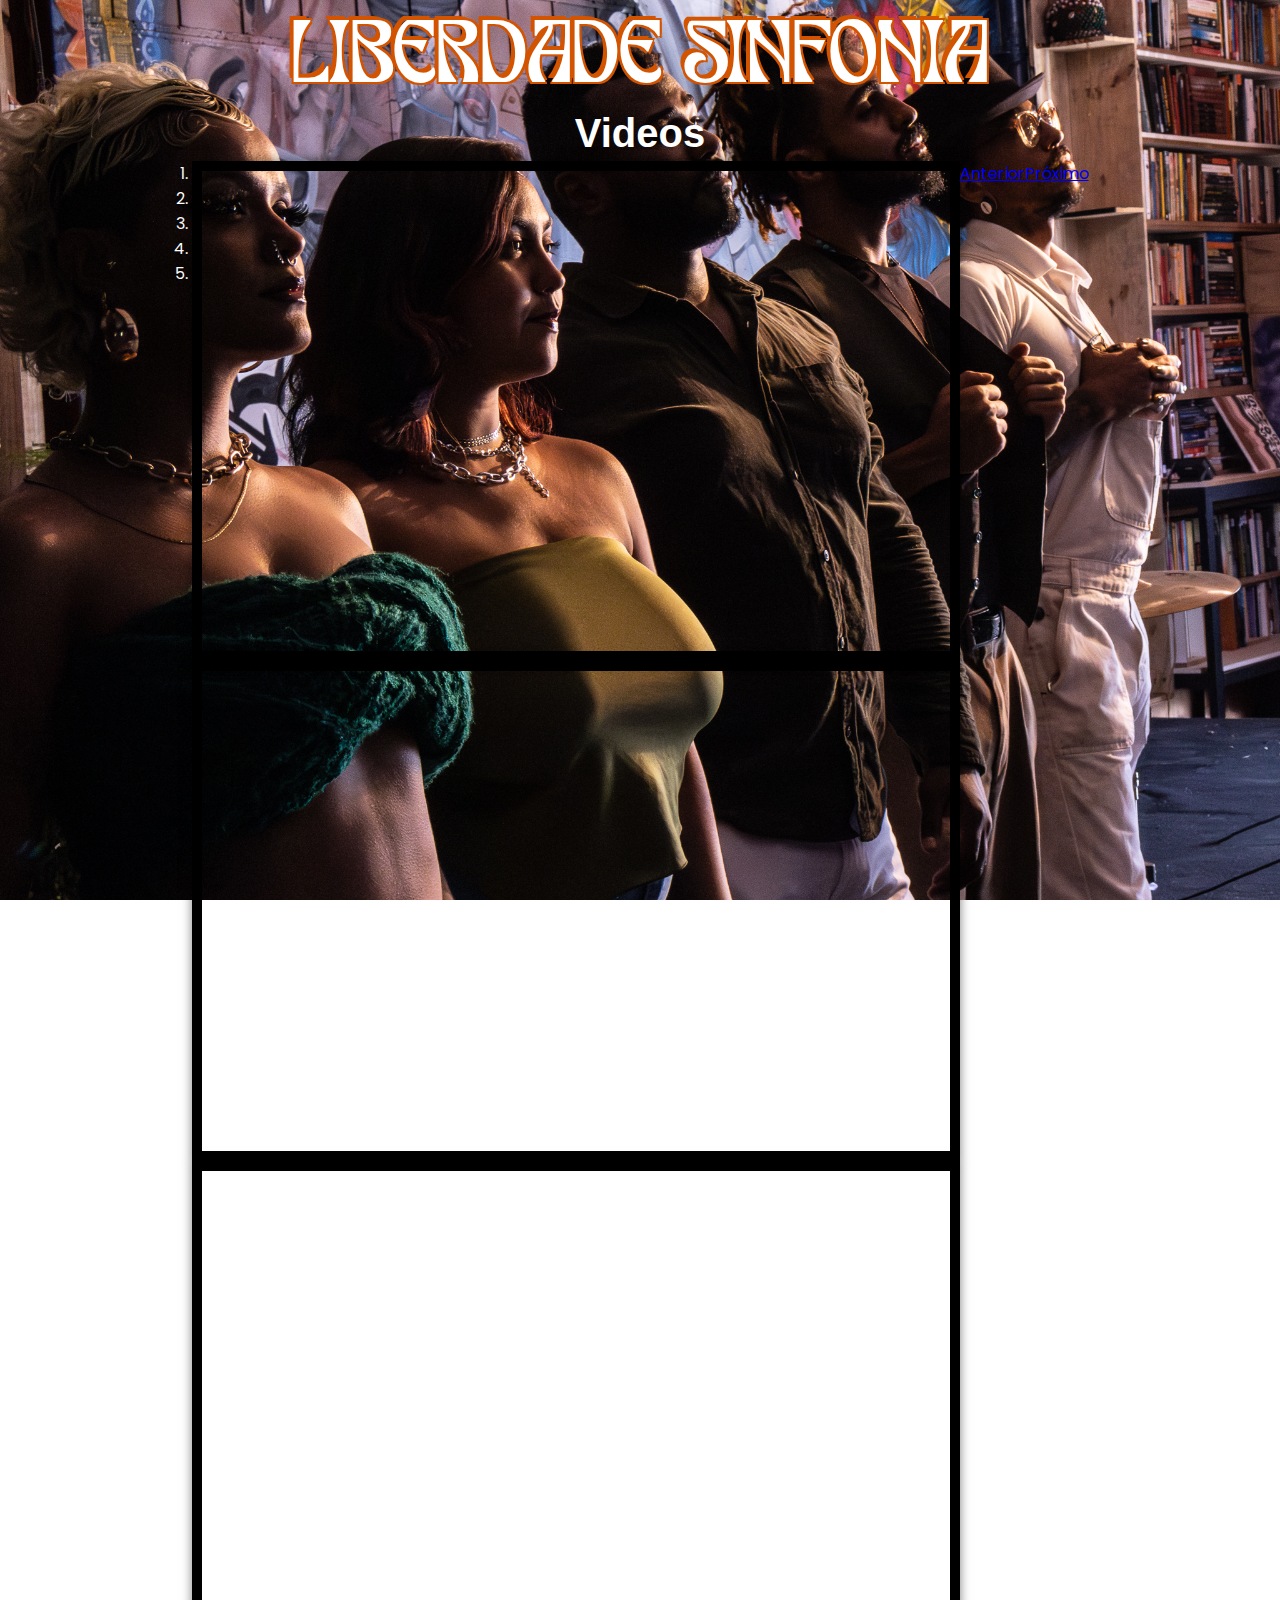
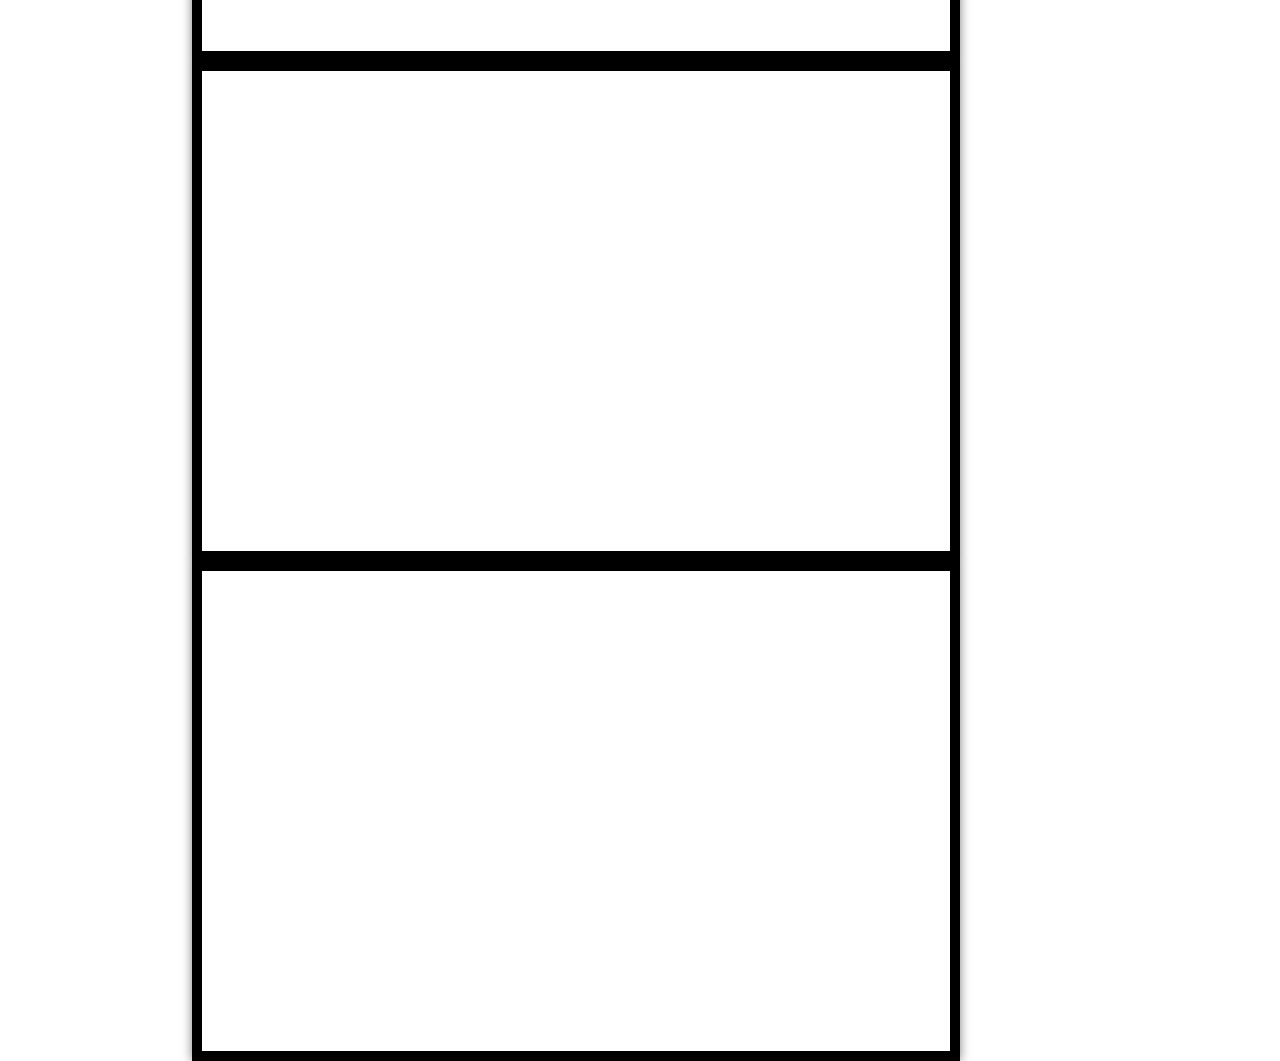
<file: videoboo.html>
<!DOCTYPE html>
<html lang="pt-br">
  <head>
    <!-- Meta tags Obrigatórias -->
    <meta charset="utf-8">
    <meta name="viewport" content="width=device-width, initial-scale=1, shrink-to-fit=no">
    <link rel="stylesheet" href="Ls.Css">
    <!-- Bootstrap CSS -->
    <link rel="stylesheet" href="https://stackpath.bootstrapcdn.com/bootstrap/4.1.3/css/bootstrap.min.css" integrity="sha384-MCw98/SFnGE8fJT3GXwEOngsV7Zt27NXFoaoApmYm81iuXoPkFOJwJ8ERdknLPMO" crossorigin="anonymous">

    <title>IntegrantesLS</title>
  </head>
  <body id="body2">
    <h1 class="titulo">LIBERDADE SINFONIA</h1>
    <h2 id="subt">Videos</h2>
    <style>
        @font-face {
            font-family: fontetitulo;
            src: url(TAN-PARADISO.otf);
        }
    </style>


    <div id="carouselExampleIndicators" class="carousel slide" data-ride="carousel">
        <ol class="carousel-indicators">
          <li data-target="#carouselExampleIndicators" data-slide-to="0" class="active"></li>
          <li data-target="#carouselExampleIndicators" data-slide-to="1"></li>
          <li data-target="#carouselExampleIndicators" data-slide-to="2"></li>
          <li data-target="#carouselExampleIndicators" data-slide-to="3"></li>
          <li data-target="#carouselExampleIndicators" data-slide-to="4"></li>
        </ol>
        <div class="carousel-inner">
          <div class="carousel-item active">
            <iframe  width="350" height="200" src="https://www.youtube.com/embed/CiNDsCwws0s?si=xDXiGMG4moWiT3w1" frameborder="0" allowfullscreen></iframe>
          </div>
          <div class="carousel-item">
            <iframe  width="350" height="200" src="https://www.youtube.com/embed/B9H7nlAncEo?si=EdROM-R5Dflshbts" frameborder="0" allowfullscreen></iframe>          </div>
          <div class="carousel-item">
            <iframe  width="350" height="200" src="https://www.youtube.com/embed/3_BgMq5p87A?si=pvM87Pq-g-ZuNpuK" frameborder="0" allowfullscreen></iframe>          </div>
          <div class="carousel-item">
            <iframe  width="350" height="200" src="https://www.youtube.com/embed/eJMyYbtBWFQ?si=V6gUeQvSMD9q-MPt" frameborder="0" allowfullscreen></iframe>          </div>
          <div class="carousel-item">
            <iframe  width="350" height="200" src="https://www.youtube.com/embed/kL7Dvhmst5A?si=XzPrBZ0uy-owbnev" frameborder="0" allowfullscreen></iframe>          </div>
        </div>
        <a class="carousel-control-prev" href="#carouselExampleIndicators" role="button" data-slide="prev">
          <span class="carousel-control-prev-icon" aria-hidden="true"></span>
          <span class="sr-only">Anterior</span>
        </a>
        <a class="carousel-control-next" href="#carouselExampleIndicators" role="button" data-slide="next">
          <span class="carousel-control-next-icon" aria-hidden="true"></span>
          <span class="sr-only">Próximo</span>
        </a>
      </div>


    <!-- JavaScript (Opcional) -->
    <!-- jQuery primeiro, depois Popper.js, depois Bootstrap JS -->
    <script src="https://code.jquery.com/jquery-3.3.1.slim.min.js" integrity="sha384-q8i/X+965DzO0rT7abK41JStQIAqVgRVzpbzo5smXKp4YfRvH+8abtTE1Pi6jizo" crossorigin="anonymous"></script>
    <script src="https://cdnjs.cloudflare.com/ajax/libs/popper.js/1.14.3/umd/popper.min.js" integrity="sha384-ZMP7rVo3mIykV+2+9J3UJ46jBk0WLaUAdn689aCwoqbBJiSnjAK/l8WvCWPIPm49" crossorigin="anonymous"></script>
    <script src="https://stackpath.bootstrapcdn.com/bootstrap/4.1.3/js/bootstrap.min.js" integrity="sha384-ChfqqxuZUCnJSK3+MXmPNIyE6ZbWh2IMqE241rYiqJxyMiZ6OW/JmZQ5stwEULTy" crossorigin="anonymous"></script>

    <script>
      // Desabilitar a rolagem automática do carrossel
      $('#carouselExampleIndicators').carousel({
          interval: false // Define o intervalo como falso
      });

      // Avançar o carrossel ao clicar nos controles
      $('.carousel-control-prev, .carousel-control-next').on('click', function () {
          var $activeItem = $('.carousel-item.active iframe');
          var src = $activeItem.attr('src'); // Obtém o src do iframe ativo
          $activeItem.attr('src', src); // Reinicia o iframe para o vídeo continuar na mesma posição
      });
  </script>
  
  </body>
</html>
</file>
<file: Ls.Css>
@import url('https://fonts.googleapis.com/css2?family=Poppins:wght@400;500;700&display=swap');
  @import url('https://fonts.googleapis.com/css2?family=Oswald:wght@700&display=swap');
  * {
    margin: 0;
    padding: 0;
    box-sizing: border-box;
}

html {
    scroll-behavior: smooth;
}

body {
    font-family: 'Poppins', sans-serif;
    color: rgb(255, 255, 255);
    background-image: url("ensaiols3.jpg");
    background-repeat: no-repeat;
    background-size: cover;
    background-position: center;
    display: flex;
    flex-direction: column; /* Alinha os elementos na coluna */
    align-items: center; /* Centraliza horizontalmente */
    justify-content: flex-start; /* Alinha os elementos no topo */
    height: 100vh; /* Ocupa 100% da altura da janela */
    padding-top: 20px; /* Adiciona um espaço no topo */
}

#body2 {
    font-family: 'Poppins', sans-serif;
    color: rgb(255, 255, 255);
    background-image: url("ensaiols5.jpg");
    background-repeat: no-repeat;
    background-size: cover;
    background-position: center;
    display: flex;
    flex-direction: column; /* Alinha os elementos na coluna */
    align-items: center; /* Centraliza horizontalmente */
    justify-content: flex-start; /* Alinha os elementos no topo */
    height: 100vh; /* Ocupa 100% da altura da janela */
    padding-top: 20px; /* Adiciona um espaço no topo */
}

#body3 {
    font-family: 'Poppins', sans-serif;
    color: rgb(255, 255, 255);
    background-image: url("ensaiols4.jpg");
    background-repeat: no-repeat;
    background-size: cover;
    background-position: center;
    display: flex;
    flex-direction: column; /* Alinha os elementos na coluna */
    align-items: center; /* Centraliza horizontalmente */
    justify-content: flex-start; /* Alinha os elementos no topo */
    height: 150vh; /* Ocupa 100% da altura da janela */
    padding-top: 20px; /* Adiciona um espaço no topo */
    overflow: hidden;
}

#body4 {
    font-family: 'Poppins', sans-serif;
    color: rgb(255, 255, 255);
    background-image: url("lspb.jpg");
    background-repeat: no-repeat;
    background-size: cover;
    background-position: center;
    display: flex;
    flex-direction: column; /* Alinha os elementos na coluna */
    align-items: center; /* Centraliza horizontalmente */
    justify-content: flex-start; /* Alinha os elementos no topo */
    height: 150vh; /* Ocupa 100% da altura da janela */
    padding-top: 20px; /* Adiciona um espaço no topo */


}


.titulo {
    font-size: 60px;
    font-family: fontetitulo;
    text-align: center;
    margin-bottom: 10px; /* Adiciona espaço abaixo do título */
    color: white; /* Cor do texto */
    text-shadow: 
        -4px -4px 0 #d35400, /* Sombra para o canto superior esquerdo */
        2px -2px 0 #d35400,  /* Sombra para o canto superior direito */
        -2px 2px 0 #d35400,  /* Sombra para o canto inferior esquerdo */
        2px 2px 0 #d35400;   /* Sombra para o canto inferior direito */
}


#subt{
    font-size: 40px;
    font-family: 'Gill Sans', 'Gill Sans MT', Calibri, 'Trebuchet MS', sans-serif;
    margin-bottom: 5px;
}



.social-container {
    display: flex; /* Usa flexbox para alinhar os botões na horizontal */
    gap: 20px; /* Espaçamento entre os botões */
    justify-content: center; /* Centraliza os botões horizontalmente */
    margin-top: 20px; /* Adiciona espaço acima da barra de botões */
}

.main-btn {
    background-color: black;
    border: 3px solid #d35400;
    box-shadow: 0 0 15px #000000;
    color: #ffffff;
    padding: 10px 15px; /* Ajusta o padding para todos os botões */
    border-radius: 50%;
    font-size: 1.5em;
    cursor: pointer;
    width: 70px; /* Define a largura dos botões */
    height: 70px; /* Define a altura dos botões */
    display: flex; /* Permite que o conteúdo do botão seja centralizado */
    align-items: center; /* Centraliza verticalmente o conteúdo */
    justify-content: center; /* Centraliza horizontalmente o conteúdo */
    
}

.main-btn:hover {
    background-color: #ffffff; /* Cor de fundo ao passar o mouse */
}

.button-group {
    display: solid; /* Usa flexbox para alinhar os botões na horizontal */
    justify-content: center; /* Centraliza os botões horizontalmente */
    margin-top: -10px; /* Adiciona espaço acima dos botões retangulares */
    gap: 20px; /* Espaçamento entre os botões retangulares */
}

.rect-btn {
    background-color: #000000; /* Cor de fundo dos botões */
    color: white; /* Cor da fonte */
    border: 3px solid #d35400;
    box-shadow: 0 0 15px #d35400;
    padding: 20px 20px; /* Ajusta o padding */
    border-radius: 5px; /* Arredondamento suave dos cantos */
    font-size: 18px; /* Tamanho da fonte */
    cursor: pointer; /* Muda o cursor para pointer */
    margin: 0 5px; /* Espaço ao redor dos botões */
    transition: background-color 0.3s; /* Transição suave na cor de fundo */
    margin-top: 10px;
}

.rect-btn:hover {
    background-color: #c65a00; /* Cor de fundo ao passar o mouse */
}


.fa-brands, .fa-solid {
    color: #EF7527; /* Aplica a mesma cor para ícones */
};

.image-container {
    text-align: center; /* Centraliza a imagem */
    margin-top: 20px; /* Adiciona espaço acima da imagem */
}

.responsive-image {
    max-width: 30%; /* Faz a imagem responsiva */
    height: auto; /* Mantém a proporção da imagem */
    border: 5px solid #ffffff; /* Borda ao redor da imagem, se desejado */
    border-radius: 5px; /* Bordas arredondadas */
    box-shadow: 0 0 15px #d35400;
}

.carousel-container {
    position: relative; /* Permite posicionar os botões sobre a imagem */
    max-width: 750px; /* Define uma largura máxima para o carrossel */
    margin: 20px auto; /* Centraliza o carrossel */
    overflow: hidden; /* Esconde as imagens que não estão ativas */
    border: 5px solid #000000; /* Borda ao redor da imagem, se desejado */
    border-radius: 5px; /* Bordas arredondadas */
    box-shadow: 0 0 15px #d35400;
}

.carousel {
    display: flex; /* Exibe as imagens em linha */
    transition: transform 0.5s ease; /* Transição suave para o movimento */
}

.carousel-image {
    min-width: 100%; /* Cada imagem ocupa 100% da largura do contêiner */
    height: auto; /* Mantém a proporção da imagem */
    display: none; /* Esconde todas as imagens inicialmente */
}

.carousel-image.active {
    display: block; /* Mostra apenas a imagem ativa */
}

.carousel-button {
    position: absolute; /* Posiciona os botões sobre as imagens */
    top: 50%; /* Alinha os botões verticalmente no meio */
    transform: translateY(-50%); /* Centraliza verticalmente os botões */
    background-color: rgba(0, 0, 0, 0.5); /* Fundo semitransparente para os botões */
    color: white; /* Cor do texto */
    border: none; /* Remove bordas */
    padding: 10px; /* Adiciona espaço ao redor do texto */
    cursor: pointer; /* Muda o cursor para indicar que é clicável */
}

.carousel-button.prev {
    left: 10px; /* Botão anterior à esquerda */
}

.carousel-button.next {
    right: 10px; /* Botão seguinte à direita */
}



iframe {
    border: 10px solid #000000; /* Adiciona uma borda laranja */
    box-shadow: 0 0 10px rgba(0, 0, 0, 0.5); /* Adiciona uma sombra para um efeito visual agradável */
}

#carouselExampleIndicators {
    max-width: 100%; /* Definindo largura máxima de 80% da tela */
    margin: auto; /* Centralizando horizontalmente */
}


.carousel-item iframe {
    width: 60vw; /* Define a largura do vídeo como 80% do container pai */
    height: 500px; /* Mantém a altura do vídeo */
    margin: 0 auto; /* Centraliza o vídeo horizontalmente */
    display: block; /* Garante que o iframe seja tratado como um bloco */
}


.text-container {
    max-width: 700px; /* Define a largura máxima para o contêiner de texto */
    margin: 20px auto; /* Centraliza o contêiner na tela e adiciona margem superior */
    padding: 10px 20px; /* Adiciona espaço ao redor do texto */
    text-align: center; /* Centraliza o texto dentro do contêiner */
    background-color: rgba(0, 0, 0, 0.7); /* Fundo semitransparente */
    color: white; /* Cor do texto */
    border-radius: 10px; /* Arredonda as bordas do contêiner */
    box-shadow: 0 0 15px rgba(0, 0, 0, 0.5); /* Adiciona sombra para um efeito visual agradável */
    margin-top: -10px;
}

.text-content {
    font-family: 'Poppins', sans-serif; /* Fonte do texto */
    font-size: 18px; /* Tamanho do texto */
    line-height: 1.6; /* Espaçamento entre linhas */
}

#btnr {
    margin-top: -10px;
}


.container {
    display: flex; /* Exibe os contêineres em linha */
    justify-content: space-around; /* Espaçamento entre os contêineres */
    flex-wrap: wrap; /* Permite quebrar a linha se necessário */
    margin: 20px; /* Margem ao redor da linha de contêineres */
}

.integrante {
    background-color: rgba(255, 123, 7, 0.87); /* Fundo levemente transparente */
    border-radius: 10px; /* Bordas arredondadas */
    padding: 10px;
    text-align: center; /* Centraliza o texto */
    margin: 10px; /* Espaço entre os contêineres dos integrantes */
    width: 18%; /* Largura de cada contêiner */
}

.integrante img {
    max-width: 100%; /* A imagem ocupa a largura total do contêiner */
    border-radius: 10px; /* Bordas arredondadas na imagem */
}

.nome {
    font-size: 22px; /* Tamanho do texto do nome */
    margin-top: 10px; /* Espaço acima do nome */
    text-shadow: 2px 2px 4px rgba(0, 0, 0, 0.7); /* Sombra de texto */
    color: #ffffff; /* Cor do texto */
}

.descricao {
    font-size: 14px; /* Tamanho do texto da descrição */
    margin-top: 5px; /* Espaço acima da descrição */
    color: #000000;
}

/* Ajustes gerais para telas menores (tablets e celulares) */
@media (max-width: 767px) {
    .titulo {
        font-size: 40px; /* Reduz o tamanho da fonte do título */
    }

    .text-container {
        max-width: 90%; /* Aumenta a largura para telas menores */
    }

    .container {
        flex-direction: column; /* Muda os contêineres para uma única coluna */
        align-items: center; /* Centraliza os itens */
    }

    .integrante {
        width: 80%; /* Aumenta a largura para ocupar mais espaço nas telas menores */
    }

    .descricao {
        font-size: 12px; /* Ajusta o tamanho do texto da descrição para telas menores */
    }

    .rect-btn {
        padding: 15px 15px; /* Reduz o padding dos botões retangulares */
        font-size: 16px; /* Ajusta o tamanho da fonte para botões menores */
    }

    .carousel-image {
        width: 100%; /* Ajusta a largura das imagens do carrossel para ocupar a tela toda */
    }

    
}

/* Ajustes específicos para celulares (telas menores que 768px) */
@media (max-width: 767px) {



    body {
        max-width: 100%; /* Garante que o corpo não ultrapasse a largura da tela */
        padding: 0; /* Remove o padding do body se houver */
    }

    .text-container, .container, .integrante, iframe, .carousel {
        width: 100%; /* Ocupa toda a largura da tela */
        max-width: 100%; /* Não ultrapassa a largura da tela */
        box-sizing: border-box; /* Inclui padding e borda no cálculo de largura */
    }

    .titulo {
        font-size: 50px; /* Reduz o tamanho do título */
        margin-left: 0; /* Remove a margem esquerda */
        text-align: center;
        margin-bottom: -10px;
        margin-top: 15px;
    }

    .rect-btn {
        font-size: 16px; /* Ajusta o tamanho dos botões */
        width: 120%; /* Deixa os botões ocuparem toda a largura */
        padding: 10px; /* Ajusta o padding */
        margin: 5px 0; /* Espaço entre os botões */
        margin-left: 30px;
        
    }

    iframe {
        width: 800%; /* A largura do vídeo ocupará toda a largura disponível */
        height: 200px; /* Ajusta a altura para manter a proporção adequada */
    }

    .container {
        flex-direction: column; /* Alinha os integrantes em uma coluna */
        align-items: center; /* Centraliza o conteúdo */
    }

    .integrante {
        width: 90%; /* Ajusta a largura dos cards de integrantes */
        margin: 5px; /* Reduz as margens laterais */
    }

    .social-container {
        gap: 20px; /* Espaçamento entre os botões */
        margin-top: 20px; /* Adiciona espaço acima da barra de botões */
        margin-left: 0; /* Remove a margem esquerda */
        flex-direction: row; /* Alinha os botões na vertical */
        align-items: center; /* Centraliza os botões */
        justify-content: center;
        flex-wrap: wrap;
    }

    .social-container .main-btn {
        display: inline-block; /* Permite que os botões fiquem lado a lado */
    }

    .text-container {
        margin-top: 20px;
    }

    .text-content {
        font-size: 14px; /* Tamanho do texto */
        line-height: 1.6; /* Espaçamento entre linhas */
    }

    #btnr {
        margin-left: 0px;
    }





 /* Altera a ordem dos botões para garantir que eles apareçam corretamente */
.social-container .main-btn:nth-child(1) {
    order: 1; /* Instagram acima */
}
.social-container .main-btn:nth-child(2) {
    order: 2; /* Telefone acima */
}
.social-container .main-btn:nth-child(3) {
    order: 3; /* YouTube abaixo */
}
.social-container .main-btn:nth-child(4) {
    order: 4; /* Spotify abaixo */
}

/* Adiciona uma regra para ajustar a largura dos botões */
.social-container .main-btn {
    max-width: 100%; /* Define uma largura que permita que os botões fiquem lado a lado */

}
.button-group {
    margin-right: 100px;
}

.carousel-item iframe {
    width: 80vw; /* Define a largura do vídeo como 80% do container pai */
    height: 300px; /* Mantém a altura do vídeo */
    margin: 0 auto; /* Centraliza o vídeo horizontalmente */
    display: block; /* Garante que o iframe seja tratado como um bloco */
}

#subt{
   
    margin-bottom: -170px;
}

}
</file>
